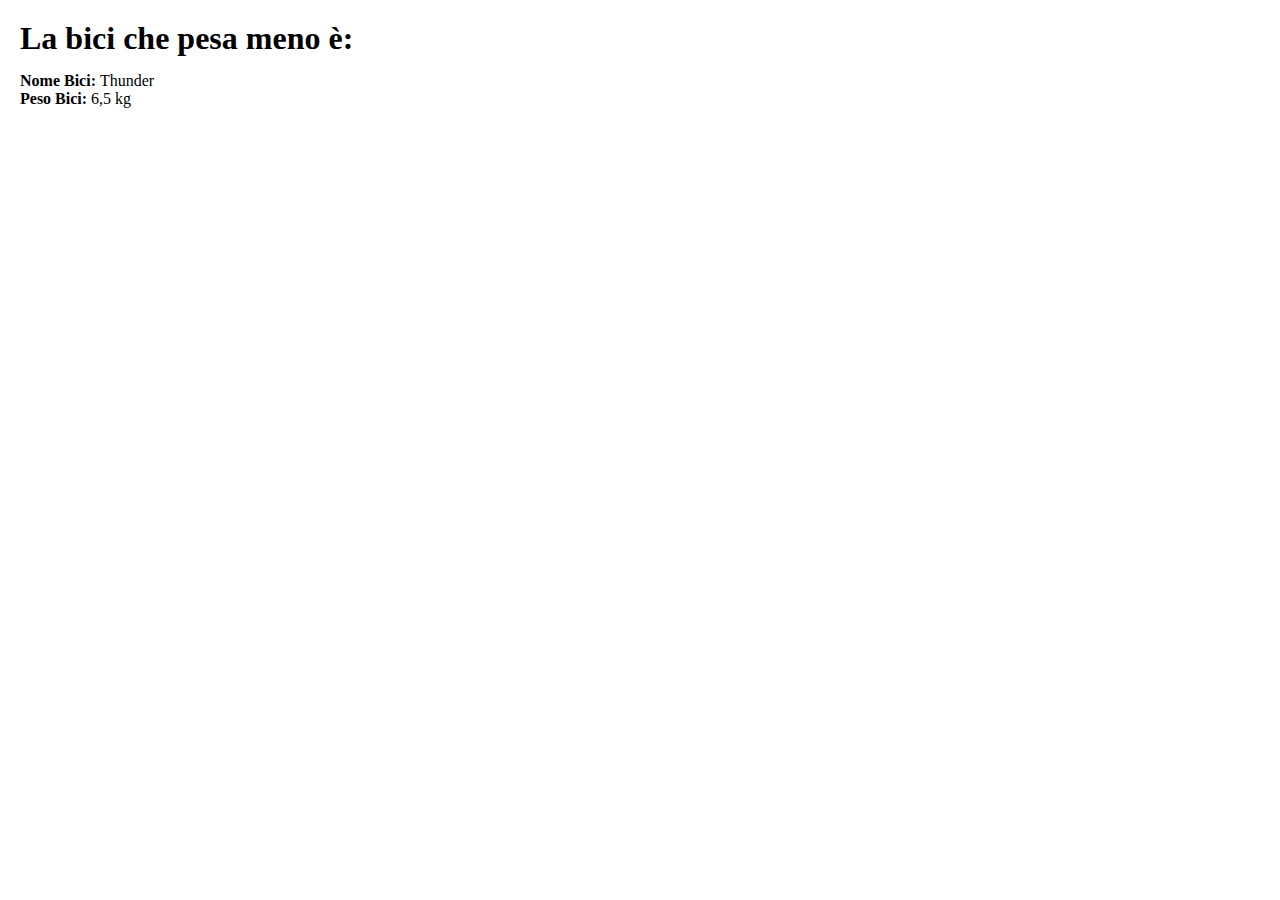
<file: snack1/index.html>
<!DOCTYPE html>
<html lang="en">
<head>
    <meta charset="UTF-8">
    <meta http-equiv="X-UA-Compatible" content="IE=edge">
    <meta name="viewport" content="width=device-width, initial-scale=1.0">
    <title>Snack1</title>
    <!-- mio css  -->
    <link rel="stylesheet" href="style.css">
    <!-- /mio css  -->
</head>
<body>
    <h1>La bici che pesa meno è:</h1>
    <div class="topBike">
    </div>
    <!-- script mio js  -->
    <script src="main.js"></script>
    <!-- /script mio js  -->
</body>
</html>
</file>
<file: snack1/style.css>
* {
    margin: 0;
    padding: 0;
    box-sizing: border-box;
}

body {
    padding: 20px;
}

.topBike {
    margin-top: 15px;
}
</file>
